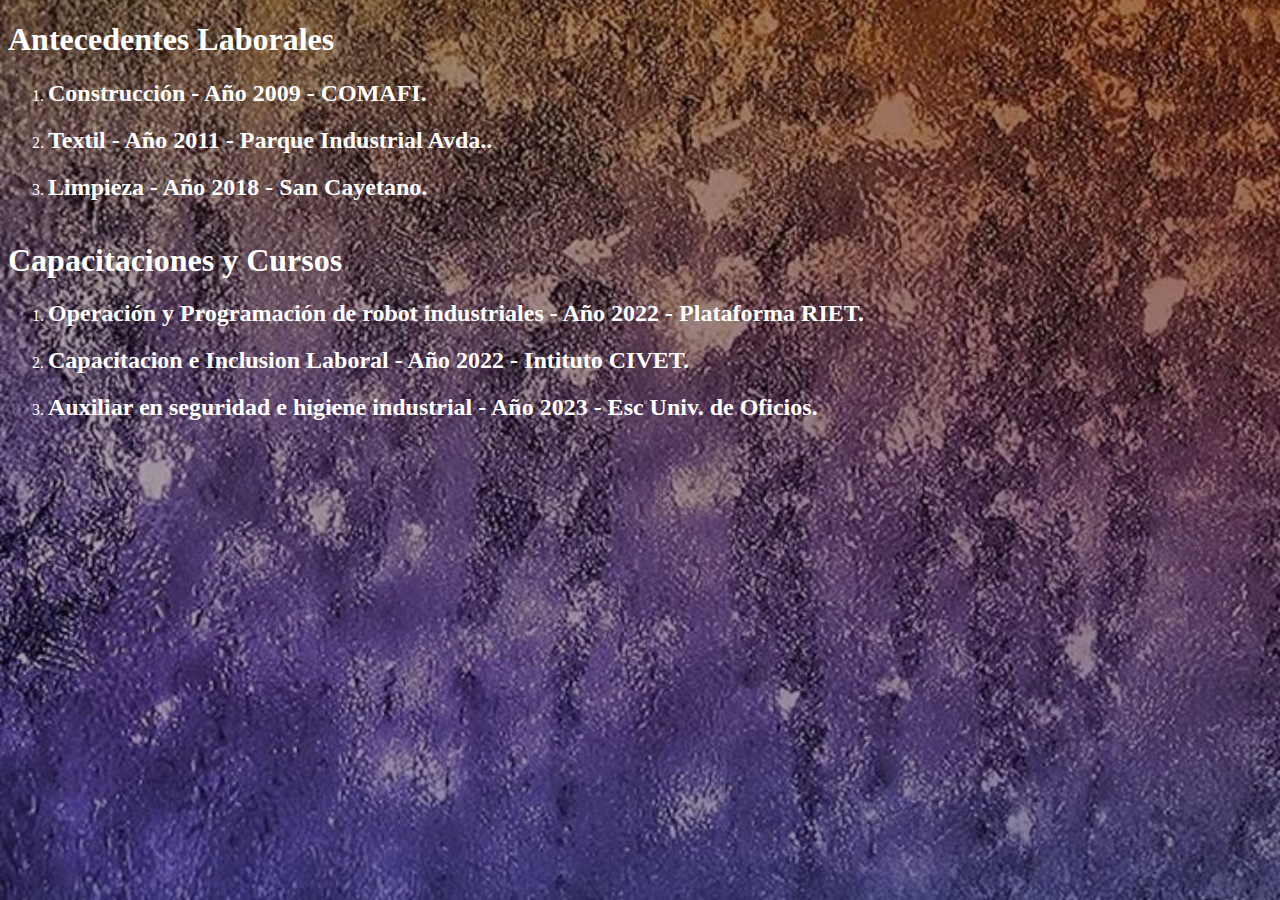
<file: contacto.html>
<!DOCTYPE html>
<html lang="en">
  <head>
    <meta charset="UTF-8" />
    <meta http-equiv="X-UA-Compatible" content="IE=edge" />
    <meta name="viewport" content="width=>, initial-scale=1.0" />
    <title>Antecedente Laborales</title>
    <link rel="stylesheet" href="contacto.css" />
  </head>
  <body>
    <h1>Antecedentes Laborales</h1>
    <div>
      <table>
        <ol>
          <li>
            <h2>Construcción - Año 2009 - COMAFI.</h2>
          </li>
          <li>
            <h2>Textil - Año 2011 - Parque Industrial Avda..</h2>
          </li>
          <li>
            <h2>Limpieza - Año 2018 - San Cayetano.</h2>
          </li>
        </ol>
      </table>
    </div>
    <div>
      <h1> Capacitaciones y Cursos</h1>
    <div>
      <table>
        <ol>
          <li>
            <h2>Operación y Programación de robot industriales - Año 2022 - Plataforma RIET.</h2>
          </li>
          <li>
            <h2>Capacitacion e Inclusion Laboral - Año 2022 - Intituto CIVET.</h2>
          </li>
          <li>
            <h2>Auxiliar en seguridad e higiene industrial - Año 2023 - Esc Univ. de Oficios.</h2>
          </li>
        </ol>
      </table>
    </div>
    <div>
      <script>
        <button onclick="document.getElementById('demo').innerHTML = Date( ser programador)">
          Aspiraciones?
        </button>;
      </script>
    </div>
  </body>
</html>
</file>
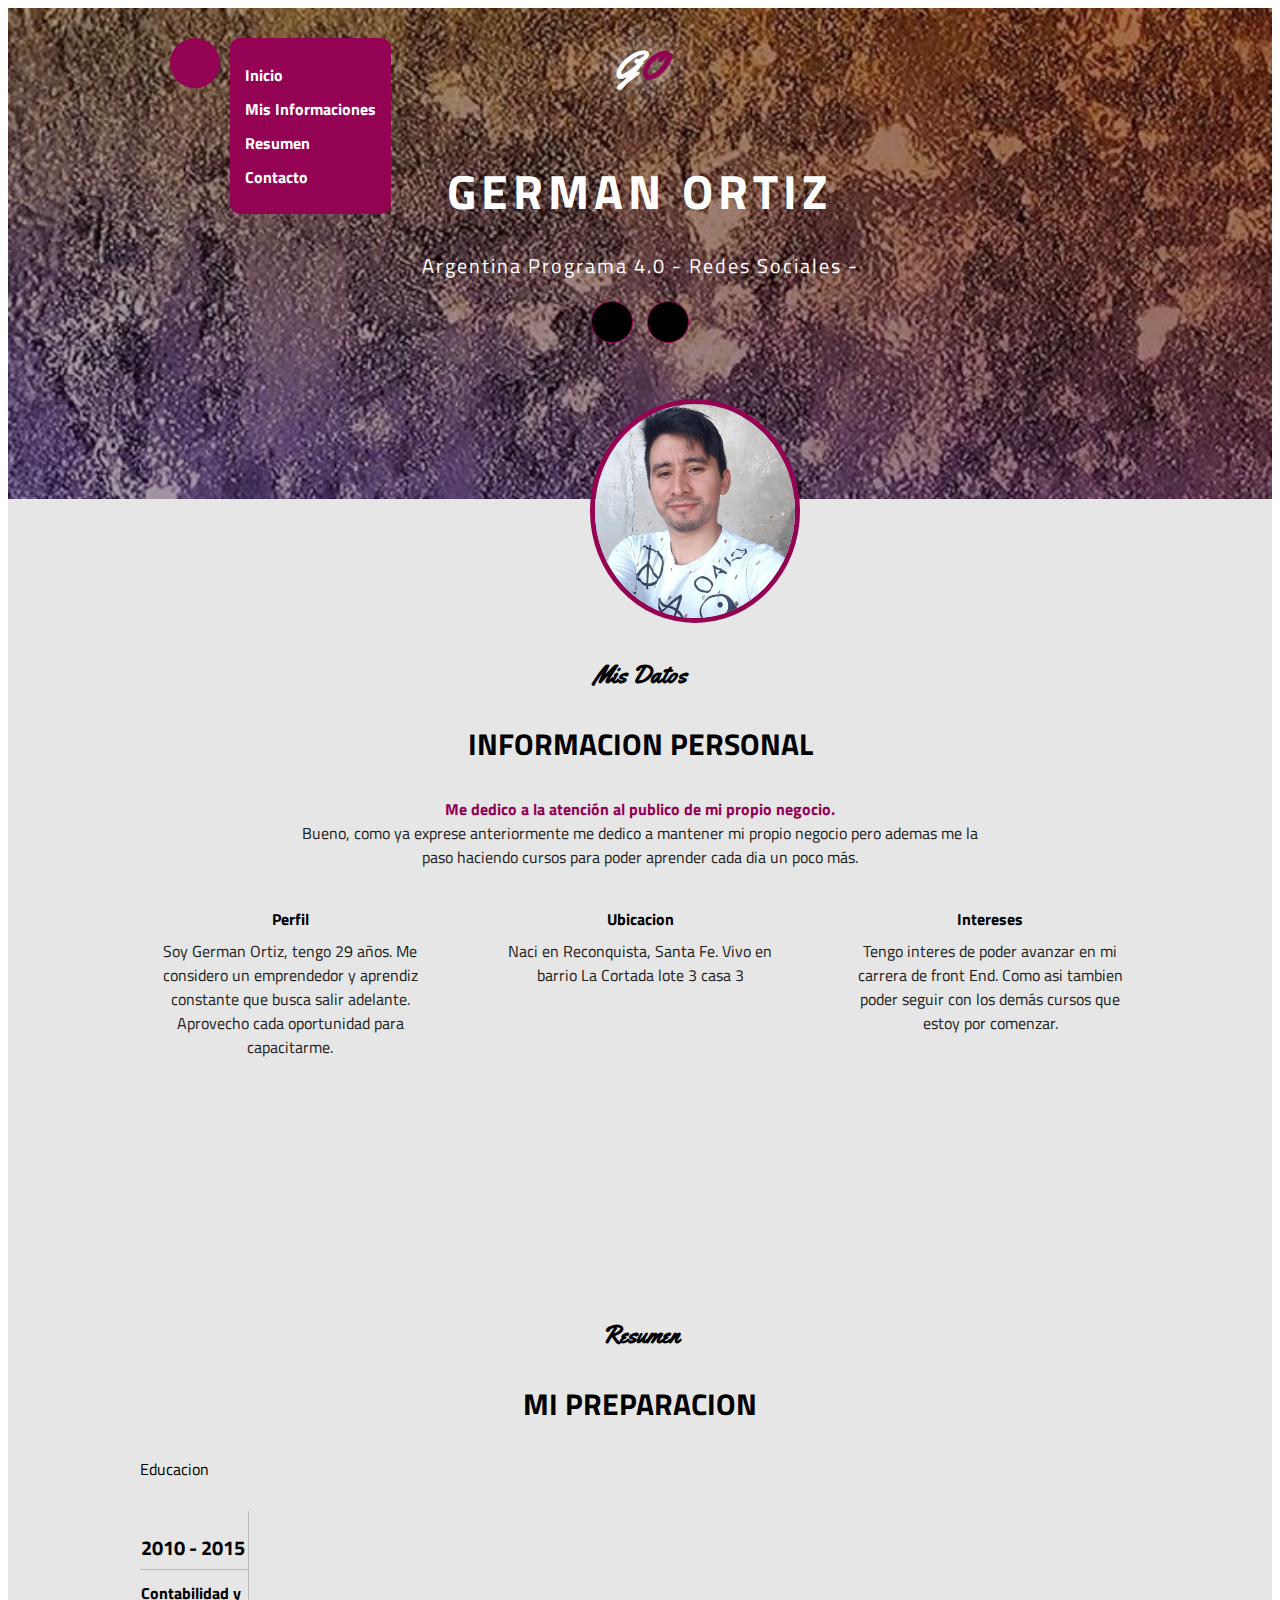
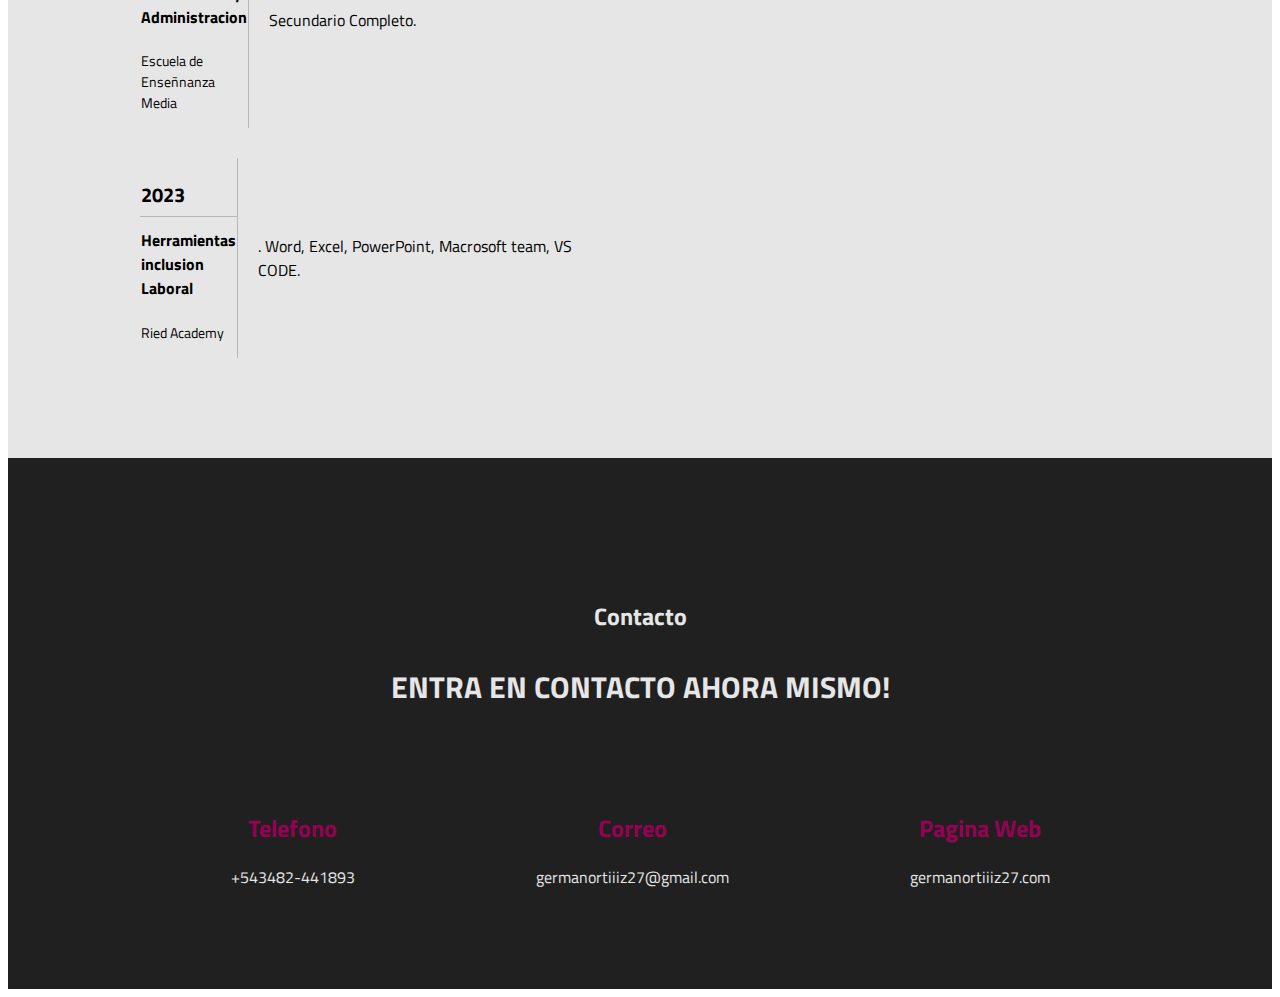
<file: info.html>
<!DOCTYPE html>
<html lang="es">
<head>
  <meta charset="UTF-8">
  <meta http-equiv="X-UA-Compatible" content="IE=edge">
<link
      rel="stylesheet"
      href="https://cdnjs.cloudflare.com/ajax/libs/font-awesome/6.3.0/css/all.min.css"
      integrity="sha512-SzlrxWUlpfuzQ+pcUCosxcglQRNAq/DZjVsC0lE40xsADsfeQoEypE+enwcOiGjk/bSuGGKHEyjSoQ1zVisanQ=="
      crossorigin="anonymous"
      referrerpolicy="no-referrer"
    />
  <meta name="viewport" content="width=device-width, initial-scale=1.0">
  <title>InfoPersonal</title>
  <a rel="stylesheet" href="contacto.html">
  <link rel="stylesheet" href="style.css">
  </head>
<body>
<section class="inicio" id="inicio">
      <div class="contenido-seccion">
        <header>
          <div class="nav-bar" onclick="mostrarOcultarMenu()"> 
            <i class="fa-solid fa-bars"></i>
          </div>
          <nav id="nav" class="nav">
            <a href="#inicio">Inicio</a>
            <a href="#misinformaciones">Mis Informaciones</a>
            <a href="#resumen">Resumen</a>
            <a href="#contacto">Contacto</a>
          </nav>
          <div class="logo">G<span class="color">O</span></div>
        </header>
        <div class="info">
          <h1>GERMAN ORTIZ</h1>
          <h2>Argentina Programa 4.0 - Redes Sociales - </h2>
          <div class="redes">
            <a href="#"><i class="fa-brands fa-facebook-f"></i></a>
            <a href="#"><i class="fa-brands fa-square-instagram"></i></a>
          </div>
        </div>
        <div class="foto">
          <img src="imgger/WhatsApp Image 2023-03-08 at 13.38.00.jpeg" alt="" />
        </div>
      </div>
    </section>
    <section class="misinformaciones" id="misinformaciones">
      <div class="contenido-seccion">
        <h2 class="titulo-seccion">Mis Datos</h2>
        <h3>Informacion personal</h3>
        <p class="especial">
          Me dedico a la atención al publico de mi propio negocio.
        </p>
        <p>
          Bueno, como ya exprese anteriormente me dedico a mantener mi propio negocio pero ademas me la paso haciendo cursos para poder aprender cada dia un poco más.

        </p>
        <div class="fila">
          <div class="col">
            <i class="fa-solid fa-user"></i>
            <span class="titulo-detalle">Perfil</span>
            <p>
              Soy German Ortiz, tengo 29 años.
              Me considero un emprendedor y aprendiz constante que busca salir adelante.
              Aprovecho cada oportunidad para capacitarme.
            </p>
          </div>
          <div class="col">
            <i class="fa-solid fa-location-pin"></i>
            <span class="titulo-detalle">Ubicacion</span>
            <p>
              Naci en Reconquista, Santa Fe.
              Vivo en barrio La Cortada
              lote 3 casa 3
            </p>
          </div>
          <div class="col">
            <i class="fa-solid fa-flag"></i>
            <span class="titulo-detalle">Intereses</span>
            <p>
              Tengo interes de poder avanzar en  mi carrera de front End.
              Como asi tambien poder seguir con los demás cursos que estoy por comenzar.
            </p>
          </div>
        </div>
      </div>
    </section>
    <section class="resumen" id="resumen">
      <div class="contenido-seccion">
        <h2 class="titulo-seccion">Resumen</h2>
        <h3> Mi preparacion</h3>
        <div class="info">
          <div class="col">
            <span class="tiutlo">Educacion</span>
            <table>
              <tr>
                <td class="datos">
                  <h3>2010 - 2015</h3>
                </td>
                <td rowspan="2" class="descripcion">
                  Secundario Completo.

                </td>
              </tr>
              <tr>
                <td>
                  <h4> Contabilidad y Administracion</h4>
                  <p>Escuela de Enseñnanza Media</p>
                
                </td>
              </tr>
            </table>
            <table>
              <tr>
                <td class="datos">
                  <h3>2023</h3>
                </td>
                <td rowspan="2" class="descripcion">
                  .
                   Word, Excel, PowerPoint, Macrosoft team, VS CODE.
                </td>
              </tr>
              <tr>
                <td>
                  <h4> Herramientas inclusion Laboral</h4>
                  <p>Ried Academy </p>
                  
                </td>
              </tr>
            </table>
          </div>
        </div>
       </div>
     </section>
     <section class="contacto" id="contacto">
      <div class="contenido-seccion">
        <h2 class="contenido-seccion">Contacto</h2>
        <h3> Entra en contacto ahora mismo!</h3>
      <div class="fila">
        <div class="col">
          <h2>
            <i class="fa-solid fa-phone"></i> Telefono
          </h2>
          <span class="info-contacto">+543482-441893</span>
        </div>
         <div class="col">
          <h2>
            <i class="fa-solid fa-envelope"></i> Correo
          </h2>
          <span class="info-contacto">germanortiiiz27@gmail.com</span>
        </div>
        <div class="col">
          <h2>
            <i class="fa-solid fa-globe"></i>Pagina Web
          </h2>
          <span class="info-contacto">germanortiiiz27.com</span>
        </div>
       </div>
      </div>
      </section>
    <script src="cv.js"></script>
  
</body>
</html>
</file>
<file: contacto.css>
body {
  background: linear-gradient(rgba(0, 0, 0, 0.3), rgba(0, 0, 0, 0.3)),
    url("imgger/WhatsApp\ Image\ 2023-03-08\ at\ 13.30.08.jpeg");
  background-size: cover;
  background-position: center center;
  color: #fff;
}
</file>
<file: style.css>
@import url("https://fonts.googleapis.com/css2?family=Titillium+Web:wght@200;300;400;600;700&family=Yellowtail&display=swap");
* {
  font-family: "Titillium Web";
  margin: o;
  padding: o;
}
html {
  scroll-behavior: smooth;
}

.inicio {
  background: linear-gradient(rgba(0, 0, 0, 0.3), rgba(0, 0, 0, 0.3)),
    url("imgger/WhatsApp\ Image\ 2023-03-08\ at\ 13.30.08.jpeg");
  background-size: cover;
  background-position: center center;
  color: #fff;
}
.inicio .contenido-seccion {
  max-width: 1000px;
  margin: auto;
  text-align: center;
  padding: 0 10px;
}
.inicio .contenido-seccion header {
  padding: 30px;
}
.inicio .contenido-seccion header nav {
  position: fixed;
  margin-left: 60px;
  background-color: #940253;
  padding: 15px;
  border-radius: 10px;
  text-align: left;
  z-index: 99;
  display: block;
}
.inicio .contenido-seccion header nav a {
  display: block;
  color: #fff;
  text-decoration: none;
  margin-bottom: 10px;
  font-weight: bold;
}
.inicio .contenido-seccion header .logo {
  font-weight: bold;
  font-size: 2.5rem;
  font-family: "Yellowtail";
  text-shadow: 0 0 35px #fff;
}
.inicio .contenido-seccion header .logo .color {
  color: #940253;
  font-family: "Yellowtail";
}
.inicio .contenido-seccion header .nav-bar {
  position: fixed;
  background-color: #940253;
  font-size: 20px;
  width: 50px;
  height: 50px;
  border-radius: 50px;
  line-height: 50px;
  cursor: pointer;
  transition: 0.3s;
}
.inicio .contenido-seccion header .nav-bar:hover {
  box-shadow: 0 0 35px #fff;
}
.inicio .contenido-seccion .info {
  padding-bottom: 130px;
}
.inicio .contenido-seccion .info h1 {
  font-size: 3rem;
  letter-spacing: 5px;
}
.inicio .contenido-seccion .info h2 {
  font-weight: normal;
  font-size: 20px;
  margin-top: -10px;
  letter-spacing: 2px;
}
.inicio .contenido-seccion .info .redes {
  margin: 20px 0;
}
.inicio .contenido-seccion .info .redes a {
  display: inline-block;
  text-decoration: none;
  background-color: #000;
  color: #940253;
  border: 1px solid #940253;
  border-radius: 50%;
  width: 40px;
  height: 40px;
  line-height: 40 px;
  margin: 0 5px;
  transition: 0.3s;
}
.inicio .contenido-seccion .info .redes a:hover {
  color: #fff;
  background-color: #940253;
  box-shadow: o 0 20px #fff;
}
.inicio .contenido-seccion .foto {
  position: relative;
}
.inicio .contenido-seccion .foto img {
  max-width: 200px;
  border-radius: 50%;
  border: 5px solid #940253;
  position: absolute;
  left: 50%;
  top: -100px;
  transform: translateX(-50px);
}
/*seccion mis informaciones*/
.titulo-seccion {
  font-family: "Yellowtail";
  font-size: 1.5rem;
}
.misinformaciones {
  background: #e6e6e6;
  padding: 140px 0 100px 0;
  text-align: center;
}
.misinformaciones .contenido-seccion {
  max-width: 1000px;
  margin: auto;
  padding: 0 10px;
}
.misinformaciones .contenido-seccion h3 {
  text-transform: uppercase;
  font-size: 30px;
}
.misinformaciones .contenido-seccion .especial {
  color: #940253;
  font-weight: bold;
  margin-top: 15px;
}
.misinformaciones .contenido-seccion p {
  max-width: 700px;
  margin: auto;
  color: #202020;
}
.misinformaciones .contenido-seccion .fila {
  display: flex;
  margin-top: 30px;
  justify-content: space-between;
}
.misinformaciones .contenido-seccion .fila .col {
  width: 30%;
}
.misinformaciones .contenido-seccion fila .col i {
  color: #940253;
  display: inline-block;
  width: 40px;
  height: 40px;
  border: 2px solid #940253;
  line-height: 40px;
  border-radius: 50%;
}
.misinformaciones .contenido-seccion .fila .col span {
  display: block;
  font-weight: bold;
  margin: 8px 0;
}

.resumen {
  background-color: #e6e6e6;
  padding: 140px 0 100px 0;
  text-align: center;
}
.resumen .contenido-seccion {
  max-width: 1000px;
  margin: auto;
  padding: 0 10px;
}
.resumen .contenido-seccion h3 {
  text-transform: uppercase;
  font-size: 30px;
}
.resumen .contenido-seccion .info {
  text-align: left;
  display: flex;
  justify-content: space-between;
  margin-top: 30px;
}
.resumen .contenido-seccion .info .col {
  width: 45%;
}
.resumen .contenido-seccion .info .col .titulo {
  display: inline-block;
  color: #940253;
  font-weight: bold;
  border: 2px solid #940253;
  padding: 10px;
}
.resumen .contenido-seccion .info .col table {
  margin-top: 30px;
  border-collapse: collapse;
}
.resumen .contenido-seccion .info .col table .datos {
  width: 40px;
  border-bottom: 1px solid #bab9b9;
}
.resumen .contenido-seccion .info .col table h4 {
  margin-top: 10px;
}
.resumen .contenido-seccion .info .col table h3 {
  font-size: 20px;
  margin-bottom: 5px;
}
.resumen .contenido-seccion .info .col table p {
  font-size: 14px;
}
.resumen .contenido-seccion .info .col table .descripcion {
  border-left: 1px solid #bab9b9;
  padding-left: 20px;
}
.contacto {
  background-color: #202020;
  padding: 140px 0 100px 0;
  color: #e6e6e6;
  text-align: center;
}
.contacto .contenido-seccion {
  max-width: 1000px;
  margin: auto;
  padding: 0 10px;
}
.contacto .contenido-seccion h3 {
  text-transform: uppercase;
  font-size: 30px;
}
.contacto .contenido-seccion .fila {
  display: flex;
  justify-content: space-around;
}
.contacto .contenido-seccion .fila .col {
  margin-top: 50px;
}
.contacto .contenido-seccion .fila .col h2 {
  color: #940253;
}
</file>
